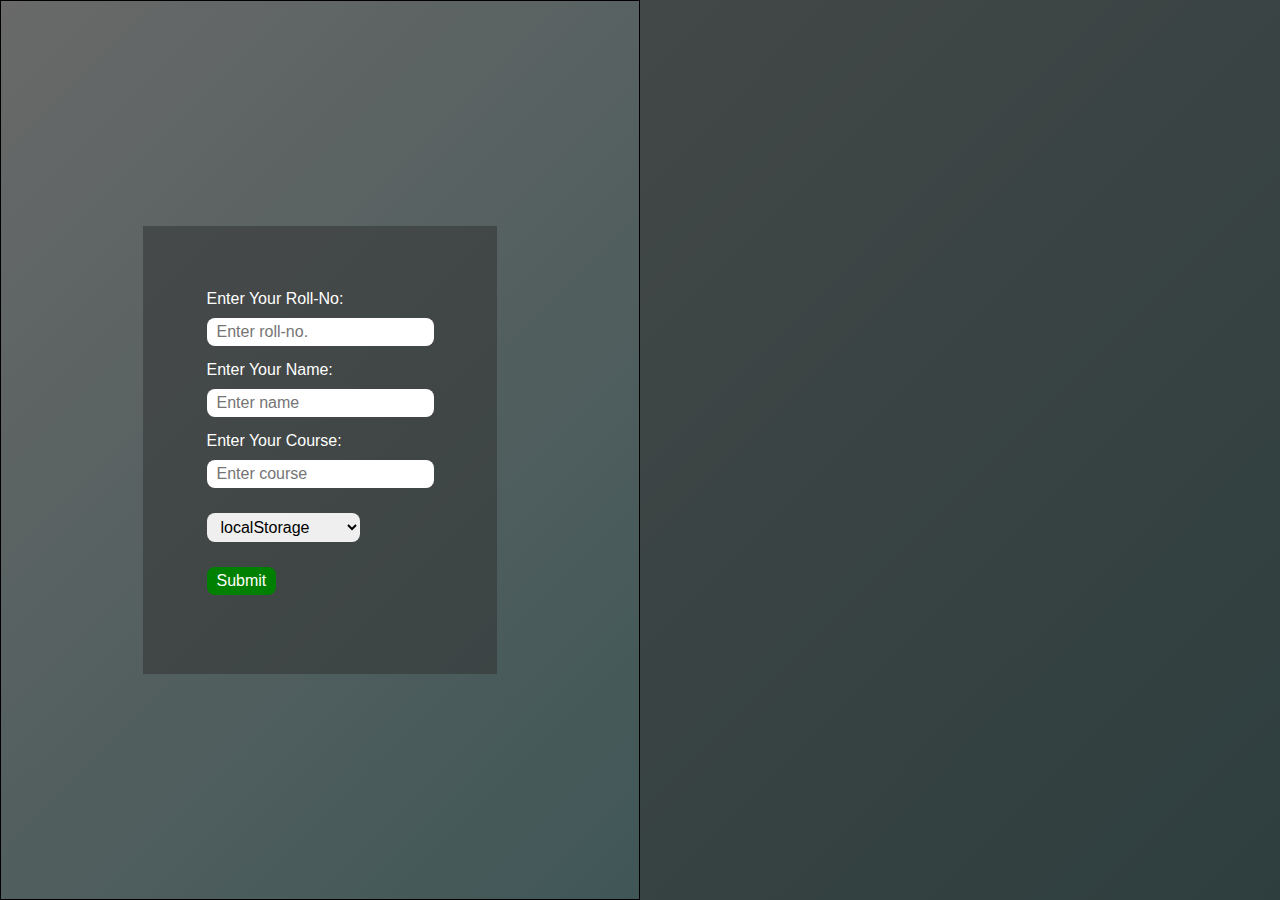
<file: index.html>
<!DOCTYPE html>
<html lang="en">
<head>
    <meta charset="UTF-8">
    <meta name="viewport" content="width=device-width, initial-scale=1.0">
    <link rel="stylesheet" href="./style.css">
    <title>RecManager App</title>
</head>
<body>
    <div class="overlay hidden">
      <button class="btn-close" id="btn-close">X</button>
    </div>

    <form class="form">
      <ul class="container">
        <li>
          <label for="roll-no">Enter Your Roll-No:</label><br />
          <input
            type="number"
            placeholder="Enter roll-no."
            id="roll-no"
            name="roll-no"
            required
          />
        </li>
        <li>
          <label for="student-name">Enter Your Name:</label><br />
          <input
            type="text"
            placeholder="Enter name"
            id="student-name"
            name="student-name"
            required
          />
        </li>
        <li>
          <label for="subject">Enter Your Course:</label><br />
          <input
            type="text"
            placeholder="Enter course"
            id="subject"
            name="subject"
            required
          />
        </li>
        <select name="" id="store">
          <option value="1">localStorage</option>
          <option value="3">SessionStorage</option>
         <!-- <option value="2">cookies</option>-->
        </select>
        <li class="button">
          <button class="btn" >Submit</button>
          <button class="submit-btn hide">Submit</button>
        </li>
      </ul>
    </form>
    <div class="main">
      <div class="txt-container">
        <div class="all-txt">
          <!-- <div class="box">
            <p class="txt-roll">20</p>
            <p class="txt-name">Ewura</p>
            <p class="txt-subject">Twi</p>
            <p class="txt-storage">localStorage</p>
          </div> -->
        </div>
      </div>
    </div>
    </div>
     <script defer src="./index.js"></script>
</body>
</html>
</file>
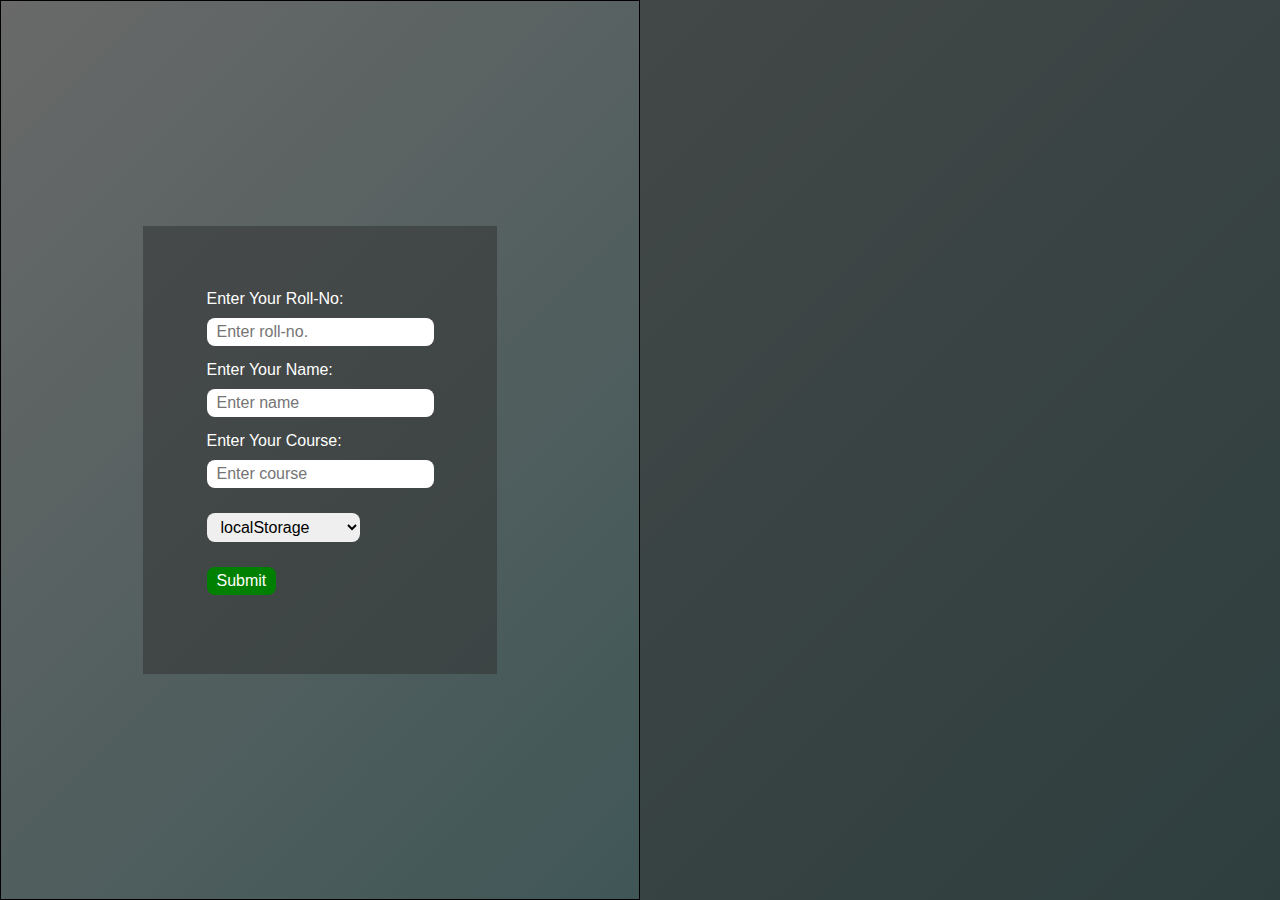
<file: app.html>
<!DOCTYPE html>
<html lang="en">
<head>
    <meta charset="UTF-8">
    <meta name="viewport" content="width=device-width, initial-scale=1.0">
    <link rel="stylesheet" href="app.css">
    <script defer src="./app.js"></script>
    <title>RecManager App</title>
</head>
<body>
    <div class="overlay hidden">
      <button class="btn-close" id="btn-close">X</button>
    </div>

    <form class="form">
      <ul class="container">
        <li>
          <label for="roll-no">Enter Your Roll-No:</label><br />
          <input
            type="number"
            placeholder="Enter roll-no."
            id="roll-no"
            name="roll-no"
            required
          />
        </li>
        <li>
          <label for="student-name">Enter Your Name:</label><br />
          <input
            type="text"
            placeholder="Enter name"
            id="student-name"
            name="student-name"
            required
          />
        </li>
        <li>
          <label for="subject">Enter Your Course:</label><br />
          <input
            type="text"
            placeholder="Enter course"
            id="subject"
            name="subject"
            required
          />
        </li>
        <select name="" id="store">
          <option value="1">localStorage</option>
          <option value="3">SessionStorage</option>
         <!-- <option value="2">cookies</option>-->
        </select>
        <li class="button">
          <button class="btn" >Submit</button>
          <button class="submit-btn hide">Submit</button>
        </li>
      </ul>
    </form>
    <div class="main">
      <div class="txt-container">
        <div class="all-txt">
          <!-- <div class="box">
            <p class="txt-roll">20</p>
            <p class="txt-name">Ewura</p>
            <p class="txt-subject">Twi</p>
            <p class="txt-storage">localStorage</p>
          </div> -->
        </div>
      </div>
    </div>
    </div>
</body>
</html>
</file>
<file: style.css>
* {
  margin: 0;
  padding: 0;
}

body {
  display: grid;
  grid-template-columns: 2fr 2fr; 
  box-sizing: border-box;
  overflow: hidden;
  background: linear-gradient(135deg, #696969, #2f4f4f);
} 

.main {
  display: flex;
  justify-content: center;
  background: none;
  opacity: 1;
  background: #2e2e2e80;
}

.form {
  display: flex;
  justify-content: center;
  align-items: center;
  border: 1px solid black;
  background: none;
}

.form input,
.form select,
.form button {
  padding: 5px 10px;
  margin-top: 10px;
  border-radius: 8px;
  border: none;
  font-size: 16px;
  font-family: sans-serif;
  outline: none;
}

.txt-container {
  list-style: none;
  height: 100vh;
  overflow-y: scroll;
  padding: 0 10%;
  opacity: 1;
}

.txt-container::-webkit-scrollbar {
  display: none; /* Safari and Chrome */
}

ul {
  list-style: none;
  background: #2e2e2e80;
  padding: 10%;
}

label {
  color: #fff;
  font-size: 16px;
  font-family: sans-serif;
}

li {
  padding-bottom: 15px;
}

select {
  margin-bottom: 15px;
  font-size: 16px;
  font-family: sans-serif;
  border: none;
  padding: 5px 10px;
  border-radius: 4px;
  border: none;
  outline: none;
}

.btn-close {
  padding: 5px 10px;
  outline: none;
  border: none;
  border-radius: 5px;
  background: red;
  color: #fff;
  position: absolute;
  top: 23.2%;
  left: 61%;
}

button {
  padding: 5px 10px;
  outline: none;
  border: none;
  border-radius: 5px;
  background: green;
  color: #fff;
  cursor: pointer;
  font-size: 20px;
}

.edit-delete-btn {
  display: flex;
  justify-content: space-between !important;
  align-items: center;
  margin-top: 40px;
  opacity: 1;
}

.delete-btn {
  background: red;
  margin-left: 30px;
  font-size: 20px;
}

.edit-btn {
  font-size: 20px;
}

.btn {
  font-size: 20px;
}

.txt-storage,
.txt-subject,
.txt-name,
.txt-roll {
  margin: 10px 0;
  font-size: 20px;
  color: #fff;
  text-transform: capitalize;
}

.box {
  background: #696969;
  padding: 30px 20px;
  margin: 25px 0;
}

.hidden {
  display: none;
}

.overlay {
  position: fixed;
  top: 0;
  left: 0;
  width: 100%;
  height: 100%;
  background-color: rgba(0, 0, 0, 0.5);
  backdrop-filter: blur(4px);
  z-index: 111;
  transition: all 0.5s;
}

.show-form {
  position: fixed;
  top: 50%;
  left: 50%;
  transform: translate(-50%, -50%);
  max-width: 60rem;
  background-color: rgba(187, 187, 187, 0.733);
  color: rgb(85, 0, 255);
  padding: 5rem 6rem;
  box-shadow: 0 4rem 6rem rgba(35, 36, 31, 0.3);
  z-index: 9999;
}

@media (max-width: 550px) {
  body {
    display: grid;
    grid-template-columns: 1fr;
  }
  .txt-container {
    height: 56vh;
    width: 100%;
    padding: 0 15%;
  }
  ul {
    padding: 5%;
  }
  .edit-delete-btn {
    margin-top: 20px !important;
  }
  .txt-storage,
  .txt-subject,
  .txt-name,
  .txt-roll {
    margin: 5px 0;
  }
  .box {
    padding: 20px 15px;
    margin: 20px 0;
  }
}

.hide {
  display: none;
}
</file>
<file: app.css>
* {
  margin: 0;
  padding: 0;
}

body {
  display: grid;
  grid-template-columns: 2fr 2fr; 
  box-sizing: border-box;
  overflow: hidden;
  background: linear-gradient(135deg, #696969, #2f4f4f);
} 

.main {
  display: flex;
  justify-content: center;
  background: none;
  opacity: 1;
  background: #2e2e2e80;
}

.form {
  display: flex;
  justify-content: center;
  align-items: center;
  border: 1px solid black;
  background: none;
}

.form input,
.form select,
.form button {
  padding: 5px 10px;
  margin-top: 10px;
  border-radius: 8px;
  border: none;
  font-size: 16px;
  font-family: sans-serif;
  outline: none;
}

.txt-container {
  list-style: none;
  height: 100vh;
  overflow-y: scroll;
  padding: 0 10%;
  opacity: 1;
}

.txt-container::-webkit-scrollbar {
  display: none; /* Safari and Chrome */
}

ul {
  list-style: none;
  background: #2e2e2e80;
  padding: 10%;
}

label {
  color: #fff;
  font-size: 16px;
  font-family: sans-serif;
}

li {
  padding-bottom: 15px;
}

select {
  margin-bottom: 15px;
  font-size: 16px;
  font-family: sans-serif;
  border: none;
  padding: 5px 10px;
  border-radius: 4px;
  border: none;
  outline: none;
}

.btn-close {
  padding: 5px 10px;
  outline: none;
  border: none;
  border-radius: 5px;
  background: red;
  color: #fff;
  position: absolute;
  top: 23.2%;
  left: 61%;
}

button {
  padding: 5px 10px;
  outline: none;
  border: none;
  border-radius: 5px;
  background: green;
  color: #fff;
  cursor: pointer;
  font-size: 20px;
}

.edit-delete-btn {
  display: flex;
  justify-content: space-between !important;
  align-items: center;
  margin-top: 40px;
  opacity: 1;
}

.delete-btn {
  background: red;
  margin-left: 30px;
  font-size: 20px;
}

.edit-btn {
  font-size: 20px;
}

.btn {
  font-size: 20px;
}

.txt-storage,
.txt-subject,
.txt-name,
.txt-roll {
  margin: 10px 0;
  font-size: 20px;
  color: #fff;
  text-transform: capitalize;
}

.box {
  background: #696969;
  padding: 30px 20px;
  margin: 25px 0;
}

.hidden {
  display: none;
}

.overlay {
  position: fixed;
  top: 0;
  left: 0;
  width: 100%;
  height: 100%;
  background-color: rgba(0, 0, 0, 0.5);
  backdrop-filter: blur(4px);
  z-index: 111;
  transition: all 0.5s;
}

.show-form {
  position: fixed;
  top: 50%;
  left: 50%;
  transform: translate(-50%, -50%);
  max-width: 60rem;
  background-color: rgba(187, 187, 187, 0.733);
  color: rgb(85, 0, 255);
  padding: 5rem 6rem;
  box-shadow: 0 4rem 6rem rgba(35, 36, 31, 0.3);
  z-index: 9999;
}

@media (max-width: 550px) {
  body {
    display: grid;
    grid-template-columns: 1fr;
  }
  .txt-container {
    height: 56vh;
    width: 100%;
    padding: 0 15%;
  }
  ul {
    padding: 5%;
  }
  .edit-delete-btn {
    margin-top: 20px !important;
  }
  .txt-storage,
  .txt-subject,
  .txt-name,
  .txt-roll {
    margin: 5px 0;
  }
  .box {
    padding: 20px 15px;
    margin: 20px 0;
  }
}

.hide {
  display: none;
}
</file>
